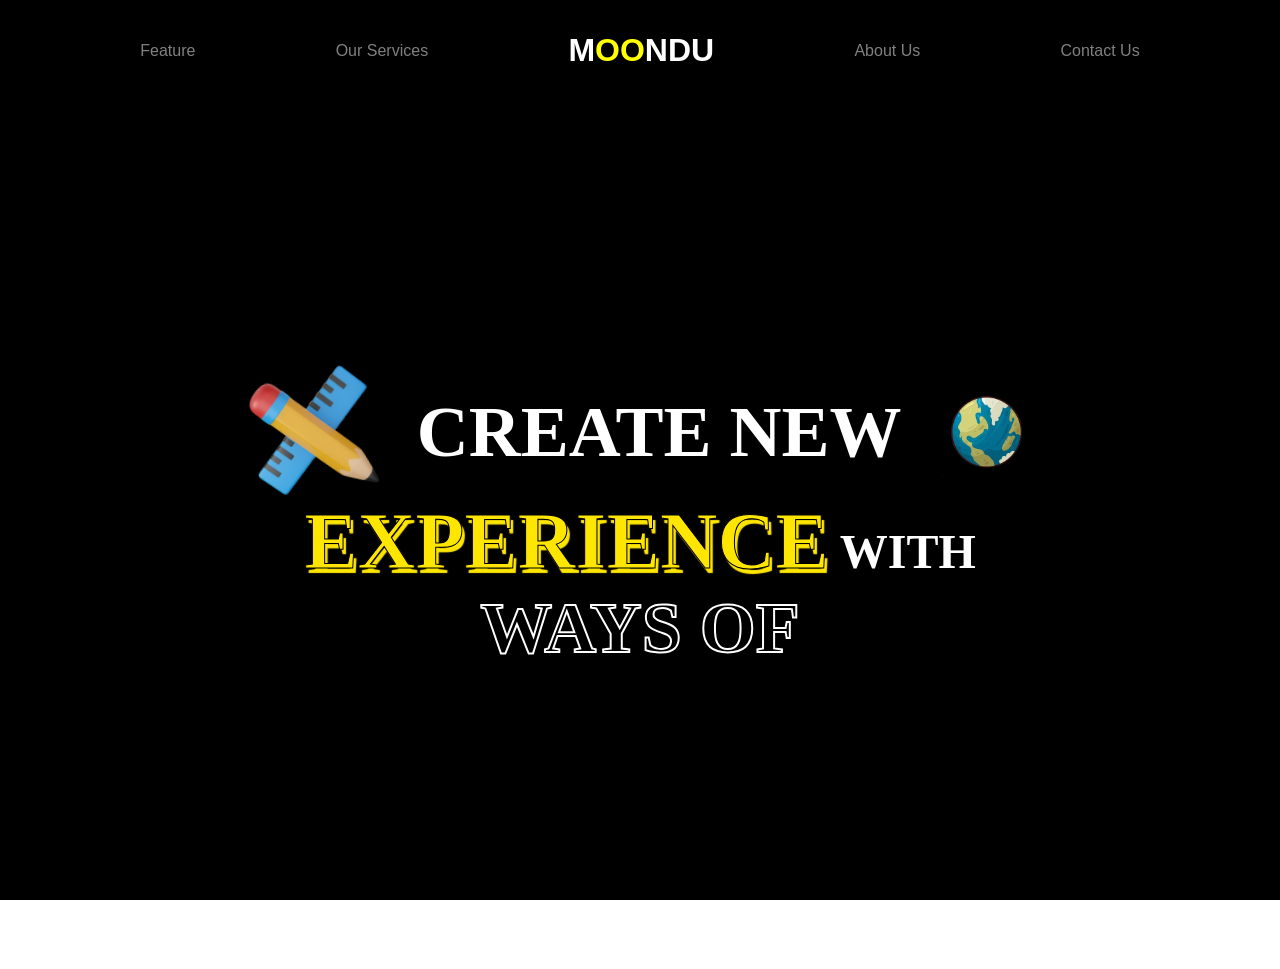
<file: project 3/index.html>
<!DOCTYPE html>
<html lang="en">
<head>
    <meta charset="UTF-8">
    <meta name="viewport" content="width=device-width, initial-scale=1.0">
    <title>Design 3</title>
    <link rel="stylesheet" href="style.css">
</head>
<body>
    <main>
        <header>
            <nav>
                <a href="#">Feature</a>
                <a href="#">Our Services</a>
                <h2>M<span>oo</span>ndu</h2>
                <a href="#">About Us</a>
                <a href="#">Contact Us</a>
            </nav>
        </header>
        <section class="hero">
            <div class="line1">
                <img class="pencil" src="./assets/images/pencil.jpg" alt="#">
                <h1>create new</h1>
                <img class="earth" src="./assets/images/earth.webp" alt="#">
            </div>
                <h1 class="line2">
                    <span>Experience</span> With</h1>
            <div class="line3">
                <h1>Ways OF</h1>
            </div>
        </section>
    </main>
</body>
</html>
</file>
<file: project 3/style.css>
*{
    margin: 0;
    padding: 0;
    box-sizing: border-box;
}
html,body{
    width: 100%;
    height: 100%;
}
main{
    width: 100%;
    height: 100%;
    background-color: black;
}
/* Fonts Selection */
@font-face {
    font-family: Primary;
    src: url(./assets/font/Serious-BF6911f35f4cdf5.otf);
}
@import url('https://fonts.googleapis.com/css2?family=Shantell+Sans:ital,wght@0,300..800;1,300..800&display=swap');

header{
    width: 100%;
    padding-top: 2rem;
}
nav{
    width: 100%;
        display: flex;
    align-items: center;
    justify-content: space-evenly;
}
nav a{
    text-decoration: none;
    color: grey;
    font-family: Calibri, 'Trebuchet MS', sans-serif;
}
nav h2{
    color: white;
    font-family: 'Segoe UI', Tahoma, Geneva, Verdana, sans-serif;
    font-weight: 800;
    font-size: 2rem;
    text-transform: uppercase;
}
nav h2 span{
    color: yellow;
}
section.hero{
    width: 100%;
    height: 100%;
    text-transform: uppercase;
    font-size: 2rem;
    font-weight: 100;
    display: flex;
    flex-direction: column;
    align-items: center;
    justify-content: center;
}
.line1{
    color: white;
    display: flex;
    align-items: center;
    justify-content: center;
    gap: 40px;
    font-family: "Shantell Sans", cursive;
    font-size: 3rem;
}
.line1 img{
    height: 7vw;
}
.line1 .pencil{
    transform: rotate(-10deg);
    height: 10vw;
}
.line2{
    color: white;
    font-family: "Shantell Sans", cursive;
    font-size: 3rem;
}
.line2 span{
    font-size: 5rem;
    color: rgb(255, 230, 0);
    text-shadow: 3px 5px 1px rgb(255, 230, 0);
    -webkit-text-stroke: 1px black;
}
.line3{
    color: transparent;
    display: flex;
    align-items: center;
    justify-content: center;
    gap: 40px;
    font-family: "Shantell Sans", cursive;
    font-size: 3rem;
    -webkit-text-stroke: 2px white;
}
</file>
